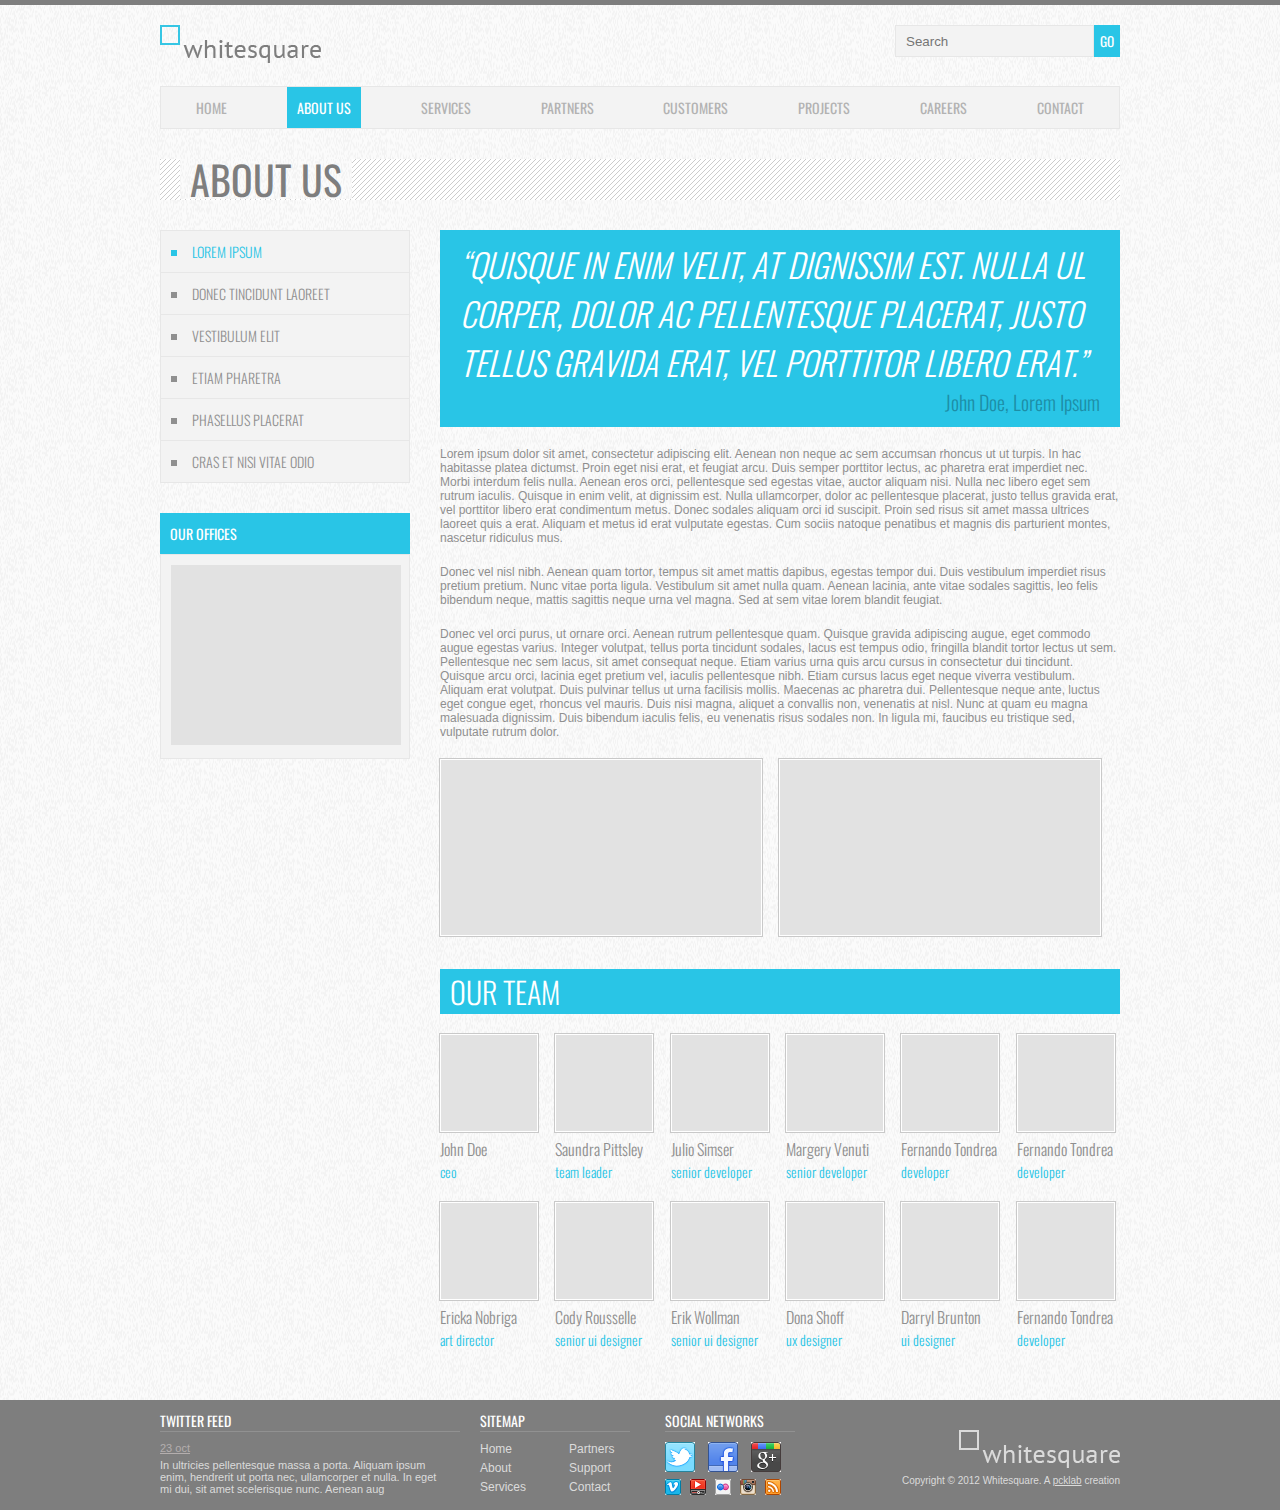
<file: index.html>
<!doctype html>
<html>

<head>
	<meta http-equiv="Content-type" content="text/html; charset=utf-8">
	<title>Whitesquare</title>
	<link rel="stylesheet" href="css/styles.css" type="text/css">
	<link rel="stylesheet" href="http://fonts.googleapis.com/css?family=Oswald:400,300" type="text/css">
</head>

<body>
	<div id="wrapper">
		<header>
			<a href="/"><img src="images/logo.png" alt="Whitesquare logo"></a>
			<form name="search" action="#" method="get">
				<input type="text" name="q" placeholder="Search"><button type="submit">GO</button>
			</form>
		</header>
		<nav>
			<input type="checkbox" id="checkbox1" />
			<label for="checkbox1">
				<ul class="top-menu demo">
					<li><a href="/home/">HOME</a></li>
					<li class="active"><span>ABOUT US</span></li>
					<li><a href="/services/">SERVICES</a></li>
					<li><a href="/partners/">PARTNERS</a></li>
					<li><a href="/customers/">CUSTOMERS</a></li>
					<li><a href="/projects/">PROJECTS</a></li>
					<li><a href="/careers/">CAREERS</a></li>
					<li><a href="/contact/">CONTACT</a></li>
				</ul>
				<span class="toggle">☰</span>
			</label>
		</nav>
		<div id="heading">
			<h1>ABOUT US</h1>
		</div>
		<aside>
			<nav>
				<ul class="aside-menu">
					<li class="active">LOREM IPSUM</li>
					<li><a href="/donec/">DONEC TINCIDUNT LAOREET</a></li>
					<li><a href="/vestibulum/">VESTIBULUM ELIT</a></li>
					<li><a href="/etiam/">ETIAM PHARETRA</a></li>
					<li><a href="/phasellus/">PHASELLUS PLACERAT</a></li>
					<li><a href="/cras/">CRAS ET NISI VITAE ODIO</a></li>
				</ul>
			</nav>
			<h2>OUR OFFICES</h2>
			<p>
				<img src="images/sample.png" width="230" height="180" alt="Our offices">
			</p>
		</aside>
		<section>
			<blockquote>
				<p>
					&ldquo;QUISQUE IN ENIM VELIT, AT DIGNISSIM EST.
					NULLA UL CORPER, DOLOR AC PELLENTESQUE PLACERAT, JUSTO TELLUS GRAVIDA ERAT, VEL PORTTITOR LIBERO
					ERAT.&rdquo;
				</p>
				<cite>John Doe, Lorem Ipsum</cite>
			</blockquote>

			<p>Lorem ipsum dolor sit amet, consectetur adipiscing elit. Aenean non neque ac sem accumsan rhoncus ut ut
				turpis. In hac habitasse platea dictumst. Proin eget nisi erat, et feugiat arcu. Duis semper porttitor
				lectus, ac pharetra erat imperdiet nec. Morbi interdum felis nulla. Aenean eros orci, pellentesque sed
				egestas vitae, auctor aliquam nisi. Nulla nec libero eget sem rutrum iaculis. Quisque in enim velit, at
				dignissim est. Nulla ullamcorper, dolor ac pellentesque placerat, justo tellus gravida erat, vel
				porttitor libero erat condimentum metus. Donec sodales aliquam orci id suscipit. Proin sed risus sit
				amet massa ultrices laoreet quis a erat. Aliquam et metus id erat vulputate egestas. Cum sociis natoque
				penatibus et magnis dis parturient montes, nascetur ridiculus mus.</p>
			<p>Donec vel nisl nibh. Aenean quam tortor, tempus sit amet mattis dapibus, egestas tempor dui. Duis
				vestibulum imperdiet risus pretium pretium. Nunc vitae porta ligula. Vestibulum sit amet nulla quam.
				Aenean lacinia, ante vitae sodales sagittis, leo felis bibendum neque, mattis sagittis neque urna vel
				magna. Sed at sem vitae lorem blandit feugiat.</p>
			<p>Donec vel orci purus, ut ornare orci. Aenean rutrum pellentesque quam. Quisque gravida adipiscing augue,
				eget commodo augue egestas varius. Integer volutpat, tellus porta tincidunt sodales, lacus est tempus
				odio, fringilla blandit tortor lectus ut sem. Pellentesque nec sem lacus, sit amet consequat neque.
				Etiam varius urna quis arcu cursus in consectetur dui tincidunt. Quisque arcu orci, lacinia eget pretium
				vel, iaculis pellentesque nibh. Etiam cursus lacus eget neque viverra vestibulum. Aliquam erat volutpat.
				Duis pulvinar tellus ut urna facilisis mollis. Maecenas ac pharetra dui. Pellentesque neque ante, luctus
				eget congue eget, rhoncus vel mauris. Duis nisi magna, aliquet a convallis non, venenatis at nisl. Nunc
				at quam eu magna malesuada dignissim. Duis bibendum iaculis felis, eu venenatis risus sodales non. In
				ligula mi, faucibus eu tristique sed, vulputate rutrum dolor.</p>

			<figure>
				<img src="images/sample.png" width="320" height="175" alt="">
			</figure>
			<figure>
				<img src="images/sample.png" width="320" height="175" alt="">
			</figure>

			<h2>OUR TEAM</h2>
			<div class="team-row">
				<figure>
					<img src="images/sample.png" width="96" height="96" alt="">
					<figcaption>John Doe<span>ceo</span></figcaption>
				</figure>
				<figure>
					<img src="images/sample.png" width="96" height="96" alt="">
					<figcaption>Saundra Pittsley<span>team leader</span></figcaption>
				</figure>
				<figure>
					<img src="images/sample.png" width="96" height="96" alt="">
					<figcaption>Julio Simser<span>senior developer</span></figcaption>
				</figure>
				<figure>
					<img src="images/sample.png" width="96" height="96" alt="">
					<figcaption>Margery Venuti<span>senior developer</span></figcaption>
				</figure>
				<figure>
					<img src="images/sample.png" width="96" height="96" alt="">
					<figcaption>Fernando Tondrea<span>developer</span></figcaption>
				</figure>
				<figure>
					<img src="images/sample.png" width="96" height="96" alt="">
					<figcaption>Fernando Tondrea<span>developer</span></figcaption>
				</figure>
			</div>
			<div class="team-row">
				<figure>
					<img src="images/sample.png" width="96" height="96" alt="">
					<figcaption>Ericka Nobriga<span>art director</span></figcaption>
				</figure>
				<figure>
					<img src="images/sample.png" width="96" height="96" alt="">
					<figcaption>Cody Rousselle<span>senior ui designer</span></figcaption>
				</figure>
				<figure>
					<img src="images/sample.png" width="96" height="96" alt="">
					<figcaption>Erik Wollman<span>senior ui designer</span></figcaption>
				</figure>
				<figure>
					<img src="images/sample.png" width="96" height="96" alt="">
					<figcaption>Dona Shoff<span>ux designer</span></figcaption>
				</figure>
				<figure>
					<img src="images/sample.png" width="96" height="96" alt="">
					<figcaption>Darryl Brunton<span>ui designer</span></figcaption>
				</figure>
				<figure>
					<img src="images/sample.png" width="96" height="96" alt="">
					<figcaption>Fernando Tondrea<span>developer</span></figcaption>
				</figure>
			</div>
		</section>
	</div>
	<footer>
		<div id="footer">
			<div id="twitter">
				<h3>TWITTER FEED</h3>
				<time datetime="2012-10-23"><a href="#">23 oct</a></time>
				<p>In ultricies pellentesque massa a porta. Aliquam ipsum enim, hendrerit ut porta nec, ullamcorper et
					nulla. In eget mi dui, sit amet scelerisque nunc. Aenean aug</p>
			</div>
			<div id="sitemap">
				<h3>SITEMAP</h3>
				<div>
					<a href="/home/">Home</a>
					<a href="/about/">About</a>
					<a href="/services/">Services</a>
				</div>
				<div>
					<a href="/partners/">Partners</a>
					<a href="/customers/">Support</a>
					<a href="/contact/">Contact</a>
				</div>
			</div>
			<div id="social">
				<h3>SOCIAL NETWORKS</h3>
				<a href="http://twitter.com/" class="social-icon twitter"></a>
				<a href="http://facebook.com/" class="social-icon facebook"></a>
				<a href="http://plus.google.com/" class="social-icon google-plus"></a>
				<a href="http://vimeo.com/" class="social-icon-small vimeo"></a>
				<a href="http://youtube.com/" class="social-icon-small youtube"></a>
				<a href="http://flickr.com/" class="social-icon-small flickr"></a>
				<a href="http://instagram.com/" class="social-icon-small instagram"></a>
				<a href="/rss/" class="social-icon-small rss"></a>
			</div>
			<div id="footer-logo">
				<a href="/"><img src="images/footer-logo.png" alt="Whitesquare logo"></a>
				<p>Copyright &copy; 2012 Whitesquare. A <a href="http://pcklab.com">pcklab</a> creation </p>
			</div>
		</div>
	</footer>
</body>

</html>
</file>
<file: css/styles.css>
body {
	color: #8f8f8f;
	font: 12px Tahoma, sans-serif;
	background: #f8f8f8 url(../images/bg.png);
	border-top: 5px solid #7e7e7e;
	margin: 0;
}

img {
	border: 0;
}

input[type="text"] {
	background-color: #f3f3f3;
	border: 1px solid #e7e7e7;
	height: 30px;
	color: #b2b2b2;
	padding: 0 10px;
	vertical-align: top;
}

button {
	color: #fff;
	background-color: #29c5e6;
	border: none;
	height: 32px;
	font-family: 'Oswald', sans-serif;
}

nav {
	background: #f3f3f3;
	border: 1px solid #e7e7e7;
}

#heading {
	background: transparent url(../images/h1-bg.png);
	margin: 30px 0;
	padding-left: 20px;
}

h1 {
	display: inline-block;
	color: #7e7e7e;
	font: 40px/40px 'Oswald', sans-serif;
	background: url(../images/bg.png);
	margin: 0;
	padding: 0 10px;
}

#wrapper {
	max-width: 960px;
	margin: auto;
	overflow: hidden;
}

header {
	padding: 20px 0;
}

aside {
	float: left;
	width: 250px;
}

aside>h2 {
	background: #29c5e6;
	font: 14px 'Oswald', sans-serif;
	color: #fff;
	padding: 10px;
	margin: 30px 0 0 0;
}

aside>p {
	background: #f3f3f3;
	border: 1px solid #e7e7e7;
	padding: 10px;
	margin: 0;
}

section {
	margin-left: 280px;
	padding-bottom: 50px;
}

form[name="search"] {
	float: right;
}

footer {
	background-color: #7e7e7e;
}

nav a {
	text-decoration: none;
}

nav ul {
	margin: 0;
	padding: 0;
}

nav li {
	list-style-position: inside;
	font: 14px 'Oswald', sans-serif;
	padding: 10px;
}

.top-menu li {
	display: inline-block;
	padding: 10px 10px;
	margin: 0;
}

.top-menu li.active {
	background: #29c5e6;
	color: #fff;
}

.top-menu a {
	color: #b2b2b2;
}

#checkbox1,
.toggle {
	display: none;
}

.top-menu {
	display: flex;
	flex-direction: row;
	justify-content: space-around;
	align-items: center;
}

@media screen and (max-width: 575px) {
	.toggle {
		clear: both;
		display: block;
		text-align: center;
		line-height: 40px;
		cursor: pointer;
		width: 100%;
		height: 40px;
		font-size: 18px;
		color: #595959;
		background: #dbdbdb;
		border-bottom-left-radius: 5px;
		border-bottom-right-radius: 5px;
		transition: all .1s linear;
	}

	.toggle:hover {
		background: #cecece;
	}

	#checkbox1:checked+label .demo li {
		opacity: 1;
		visibility: visible;
		transition: all .7s linear;
	}

	#checkbox1:checked+label .demo {
		height: 350px;
	}

	.top-menu {
		border-radius: 0px;
		border-top-left-radius: 5px;
		border-top-right-radius: 5px;
		display: flex;
		flex-direction: column;
		justify-content: space-around;
		align-items: center;
		height: 0px;
		transition: height .3s linear;
	}

	.top-menu li {
		display: flex;
		/* magic */
		align-self: center;
		width: 95%;
		opacity: 0;
		visibility: hidden;
	}

	.top-menu li a {
		width: 95%;
		text-align: center;
		align-self: center;
		align-content: center;
	}

	.active span {
		width: 95%;
		text-align: center;
		align-self: center;
		align-content: center;
	}

	section>figure {
		margin-left: 14px;
		margin-top: 10px;
	}

	.team-row {
		overflow: hidden;
		display: flex;
		flex-wrap: wrap;
	}

	.team-row figure {
		flex-basis: 96px;
		list-style: none;
		margin-left: 14px;
	}
}

.aside-menu li {
	font-weight: 300;
	list-style-type: square;
	border-top: 1px solid #e7e7e7;
}

.aside-menu li:first-child {
	border: none;
}

.aside-menu li.active {
	color: #29c5e6;
}

.aside-menu a {
	color: #8f8f8f;
}

blockquote {
	margin: 0;
	background: #29c5e6;
	padding: 10px 20px;
	font-family: 'Oswald', sans-serif;
	font-weight: 300;
}

blockquote p {
	color: #fff;
	font-style: italic;
	font-size: 33px;
	margin: 0;
}

blockquote cite {
	display: block;
	font-size: 20px;
	font-style: normal;
	color: #1d8ea6;
	margin: 0;
	text-align: right;
}

figure {
	display: inline-block;
	margin: 0;
	font-family: 'Oswald', sans-serif;
	font-weight: 300;
}

figure img {
	display: block;
	border: 1px solid #fff;
	outline: 1px solid #c9c9c9;
}

section>figure+figure {
	margin-left: 14px;
}

p {
	margin: 20px 0;
}

section>h2 {
	background: #29c5e6;
	font: 30px 'Oswald', sans-serif;
	font-weight: 300;
	color: #fff;
	padding: 0 10px;
	margin: 30px 0 0 0;
}

figure figcaption {
	font-size: 16px;
	font-weight: 300;
	margin-top: 5px;
}

figure figcaption span {
	display: block;
	font-size: 14px;
	color: #29c5e6;
}

.team-row figure {
	margin-top: 20px;
}

.team-row figure+figure {
	margin-left: 14px;
}

footer {
	background: #7e7e7e;
	color: #dbdbdb;
	font-size: 11px;
}

#footer {
	max-width: 960px;
	margin: auto;
	padding: 10px 0;
	height: 90px;
}

footer h3 {
	font: 14px 'Oswald', sans-serif;
	color: #fff;
	border-bottom: 1px solid #919191;
	margin: 0 0 10px 0;
}

footer a {
	color: #dbdbdb;
}

#twitter time a {
	color: #b4aeae;
}

footer p {
	margin: 5px 0;
}

#twitter {
	float: left;
	width: 300px;
}

#twitter p {
	padding-right: 15px;
}

#sitemap {
	width: 150px;
	float: left;
	margin-left: 20px;
	padding-right: 15px;
}

#sitemap div {
	display: inline-block;
}

#sitemap div+div {
	margin-left: 40px;
}

#sitemap a {
	display: block;
	text-decoration: none;
	font-size: 12px;
	margin-bottom: 5px;
}

#sitemap a:hover {
	text-decoration: underline;
}

#social {
	float: left;
	margin-left: 20px;
	width: 130px;
}

.social-icon {
	width: 30px;
	height: 30px;
	background: url(../images/social.png) no-repeat;
	display: inline-block;
	margin-right: 10px;
}

.social-icon-small {
	width: 16px;
	height: 16px;
	background: url(../images/social-small.png) no-repeat;
	display: inline-block;
	margin: 5px 6px 0 0;
}

.twitter {
	background-position: 0 0;
}

.facebook {
	background-position: -30px 0;
}

.google-plus {
	background-position: -60px 0;
}

.vimeo {
	background-position: 0 0;
}

.youtube {
	background-position: -16px 0;
}

.flickr {
	background-position: -32px 0;
}

.instagram {
	background-position: -48px 0;
}

.rss {
	background-position: -64px 0;
}

#footer-logo {
	float: right;
	margin-top: 20px;
	font-size: 10px;
	text-align: right;
}
</file>
